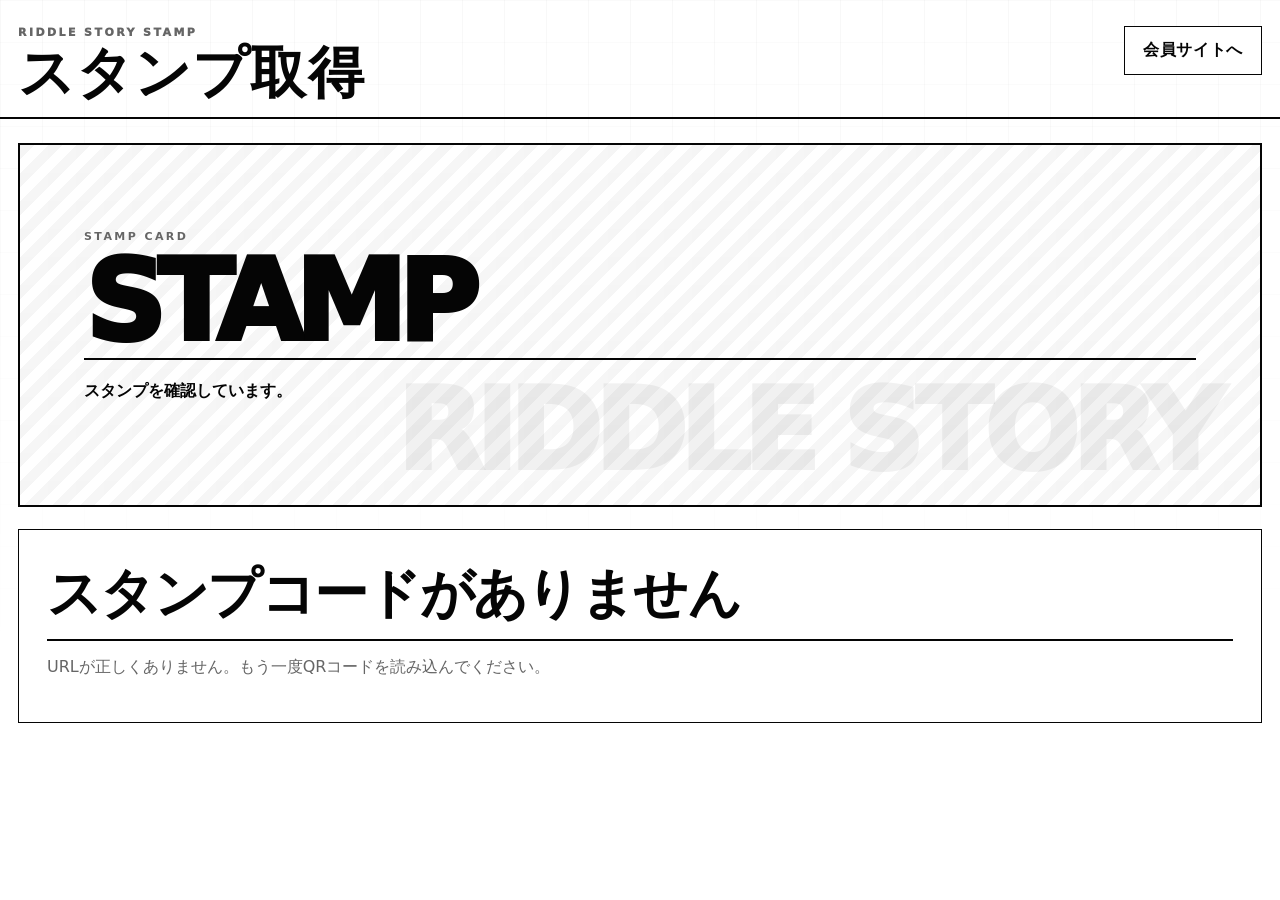
<file: stamp.html>
<!DOCTYPE html>
<html lang="ja">
<head>
  <meta charset="UTF-8" />
  <meta name="viewport" content="width=device-width, initial-scale=1.0" />

  <title>RIDDLE STORY スタンプ取得</title>

  <link rel="stylesheet" href="style.css?v=stamp1" />
</head>
<body>
  <header class="site-header">
    <div>
      <p class="eyebrow">RIDDLE STORY STAMP</p>
      <h1>スタンプ取得</h1>
    </div>

    <div class="header-actions">
      <a href="index.html"><button class="ghost" type="button">会員サイトへ</button></a>
    </div>
  </header>

  <main>
    <section class="hero">
      <p class="eyebrow">STAMP CARD</p>
      <h2>STAMP</h2>
      <p id="stampLead">スタンプを確認しています。</p>
    </section>

    <section class="card">
      <h2 id="stampTitle">処理中...</h2>
      <p id="stampMessage" class="muted">少しお待ちください。</p>
      <div id="stampAction"></div>
    </section>

    <div id="message" class="message hidden"></div>
  </main>

  <script src="stamp.js"></script>
</body>
</html>
</file>
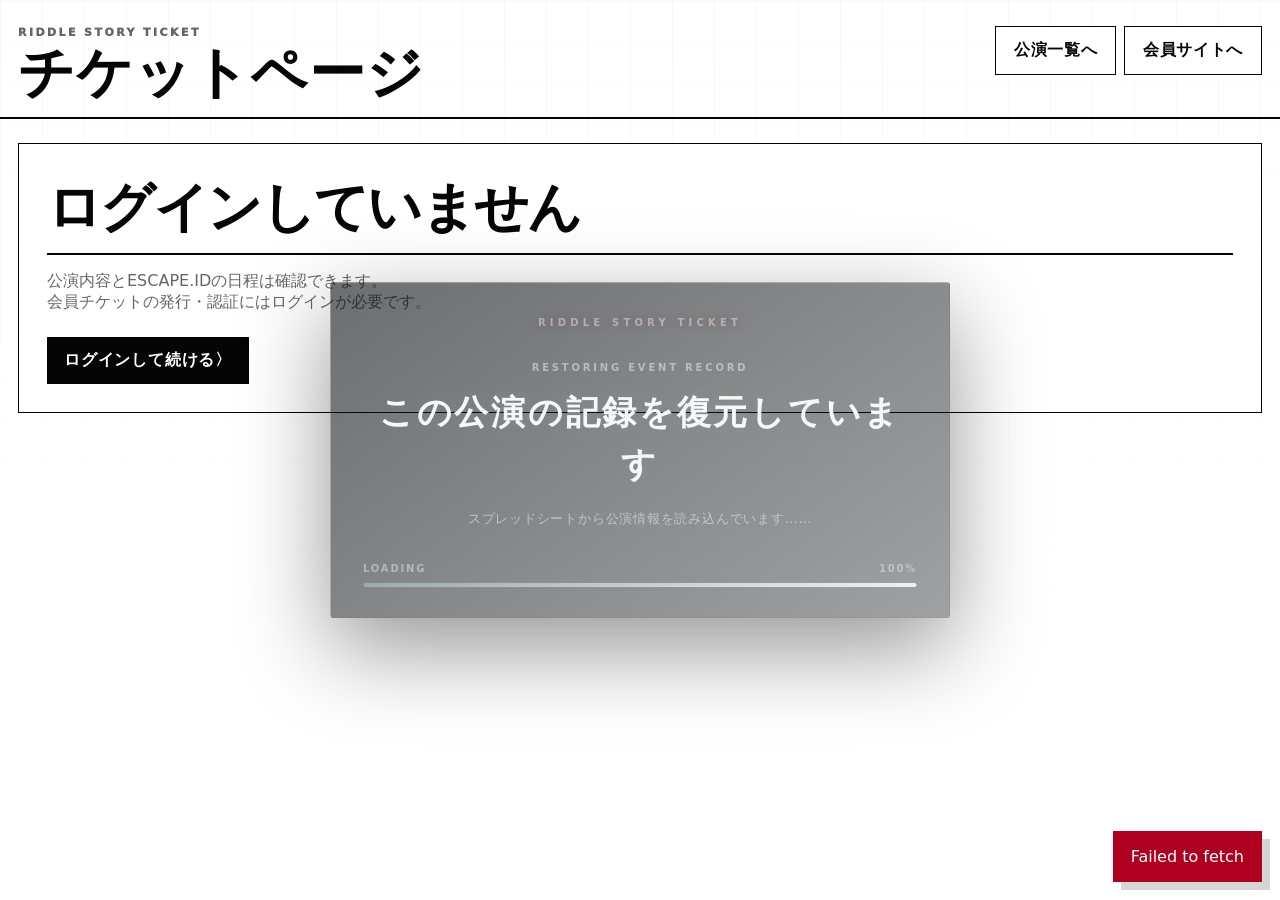
<file: ticket-event.html>
<!DOCTYPE html>
<html lang="ja">
<head>
  <meta charset="UTF-8" />
  <meta name="viewport" content="width=device-width, initial-scale=1.0" />

  <title>RIDDLE STORY チケットページ</title>

  <link rel="icon" type="image/png" href="favicon.png" />
  <link rel="apple-touch-icon" href="favicon.png" />

  <link rel="stylesheet" href="style.css?v=20260807-calendar1" />
  <link rel="stylesheet" href="loading-creepy.css?v=fog-20260805-1842" />
  <link rel="stylesheet" href="escape-id.css?v=20260807-calendar1" />
</head>
<body>
  <div
    id="memberLoadingOverlay"
    class="member-loading-overlay"
    role="status"
    aria-live="polite"
    aria-hidden="false"
  >
    <div class="member-loading-fog member-loading-fog-1" aria-hidden="true"></div>
    <div class="member-loading-fog member-loading-fog-2" aria-hidden="true"></div>
    <div class="member-loading-fog member-loading-fog-3" aria-hidden="true"></div>

    <div class="member-loading-content">
      <p class="member-loading-brand">RIDDLE STORY TICKET</p>
      <p class="member-loading-label">RESTORING EVENT RECORD</p>

      <h1>この公演の記録を復元しています</h1>

      <p id="memberLoadingText" class="member-loading-text">
        公演情報を読み込んでいます……
      </p>

      <div class="member-loading-progress">
        <div class="member-loading-progress-meta">
          <span>LOADING</span>
          <span id="memberLoadingPercent">0%</span>
        </div>

        <div
          id="memberLoadingProgressTrack"
          class="member-loading-progress-track"
          role="progressbar"
          aria-label="読み込み状況"
          aria-valuemin="0"
          aria-valuemax="100"
          aria-valuenow="0"
        >
          <span id="memberLoadingProgressBar" class="member-loading-progress-bar"></span>
        </div>
      </div>
    </div>
  </div>

  <header class="site-header">
    <div>
      <p class="eyebrow">RIDDLE STORY TICKET</p>
      <h1>チケットページ</h1>
    </div>

    <div class="header-actions">
      <a href="ticket.html"><button class="ghost" type="button">公演一覧へ</button></a>
      <a href="index.html"><button class="ghost" type="button">会員サイトへ</button></a>
      <button id="logoutBtn" class="ghost hidden" type="button">ログアウト</button>
    </div>
  </header>

  <main>
    <section id="authNotice" class="card hidden">
      <h2>ログインしていません</h2>
      <p class="muted">公演内容とESCAPE.IDの日程は確認できます。会員チケットの発行・認証時にログインが必要です。</p>
      <a href="index.html" class="game-link">会員サイトでログインする</a>
    </section>

    <section id="notFound" class="card hidden">
      <h2>公演が見つかりません</h2>
      <p class="muted">URLのeventIdを確認してください。</p>
      <a href="ticket.html" class="game-link">公演一覧へ戻る</a>
    </section>

    <section id="eventSection" class="event-page hidden">
      <div class="event-top-layout">
        <section class="event-visual-box">
          <img id="mainVisual" class="main-visual hidden" alt="公演メインビジュアル" />
        </section>

        <section class="event-summary-box">
          <p id="eventTypeText" class="event-type-label">TICKET</p>
          <h2 id="eventTitle">---</h2>
          <p id="eventDescription" class="muted"></p>
        </section>
      </div>

      <section class="event-info-box">
        <h2>ストーリー</h2>
        <div id="eventStory" class="text-block muted"></div>
      </section>

      <section class="event-info-box">
        <h2>注意事項</h2>
        <div id="eventNotes" class="text-block muted"></div>
      </section>

      <section class="ticket-box">
        <h2 id="ticketBoxTitle">チケット</h2>

        <div id="freeArea" class="hidden">
          <p class="muted">発行枚数を選択し、確認画面へ進んでください。</p>

          <label>
            チケット枚数
            <select id="ticketCount"></select>
          </label>

          <button id="showConfirmBtn" type="button">確認画面へ</button>
        </div>

        <div id="paidArea" class="hidden">
          <p class="muted">ショップで購入後、表示されたコードを入力してください。</p>

          <a id="shopLink" class="game-link" href="#" target="_blank" rel="noopener noreferrer">
            ショップで購入する
          </a>

          <label>
            購入後コード
            <input id="paidCode" type="text" placeholder="購入後に表示されたコード" />
          </label>

          <button id="showPaidConfirmBtn" type="button">確認画面へ</button>
        </div>

        <div id="escapeArea" class="hidden" aria-live="polite">
          <div class="escape-id-loading">
            <span class="escape-id-spinner" aria-hidden="true"></span>
            ESCAPE.IDから日程を読み込んでいます……
          </div>
        </div>
      </section>

      <section id="confirmArea" class="ticket-box hidden">
        <h2>確認画面</h2>
        <div id="confirmText" class="text-block"></div>

        <div class="button-row">
          <button id="confirmIssueBtn" type="button">この内容で確定する</button>
          <button id="backBtn" class="ghost" type="button">戻る</button>
        </div>
      </section>

      <section id="resultArea" class="ticket-box hidden">
        <h2>発行結果</h2>
        <div id="resultList"></div>
      </section>
    </section>

    <div id="message" class="message hidden"></div>
  </main>

  <script src="loading.js?v=fog-20260805-1842"></script>
  <script src="ticket-event.js?v=20260807-calendar1"></script>
</body>
</html>
</file>
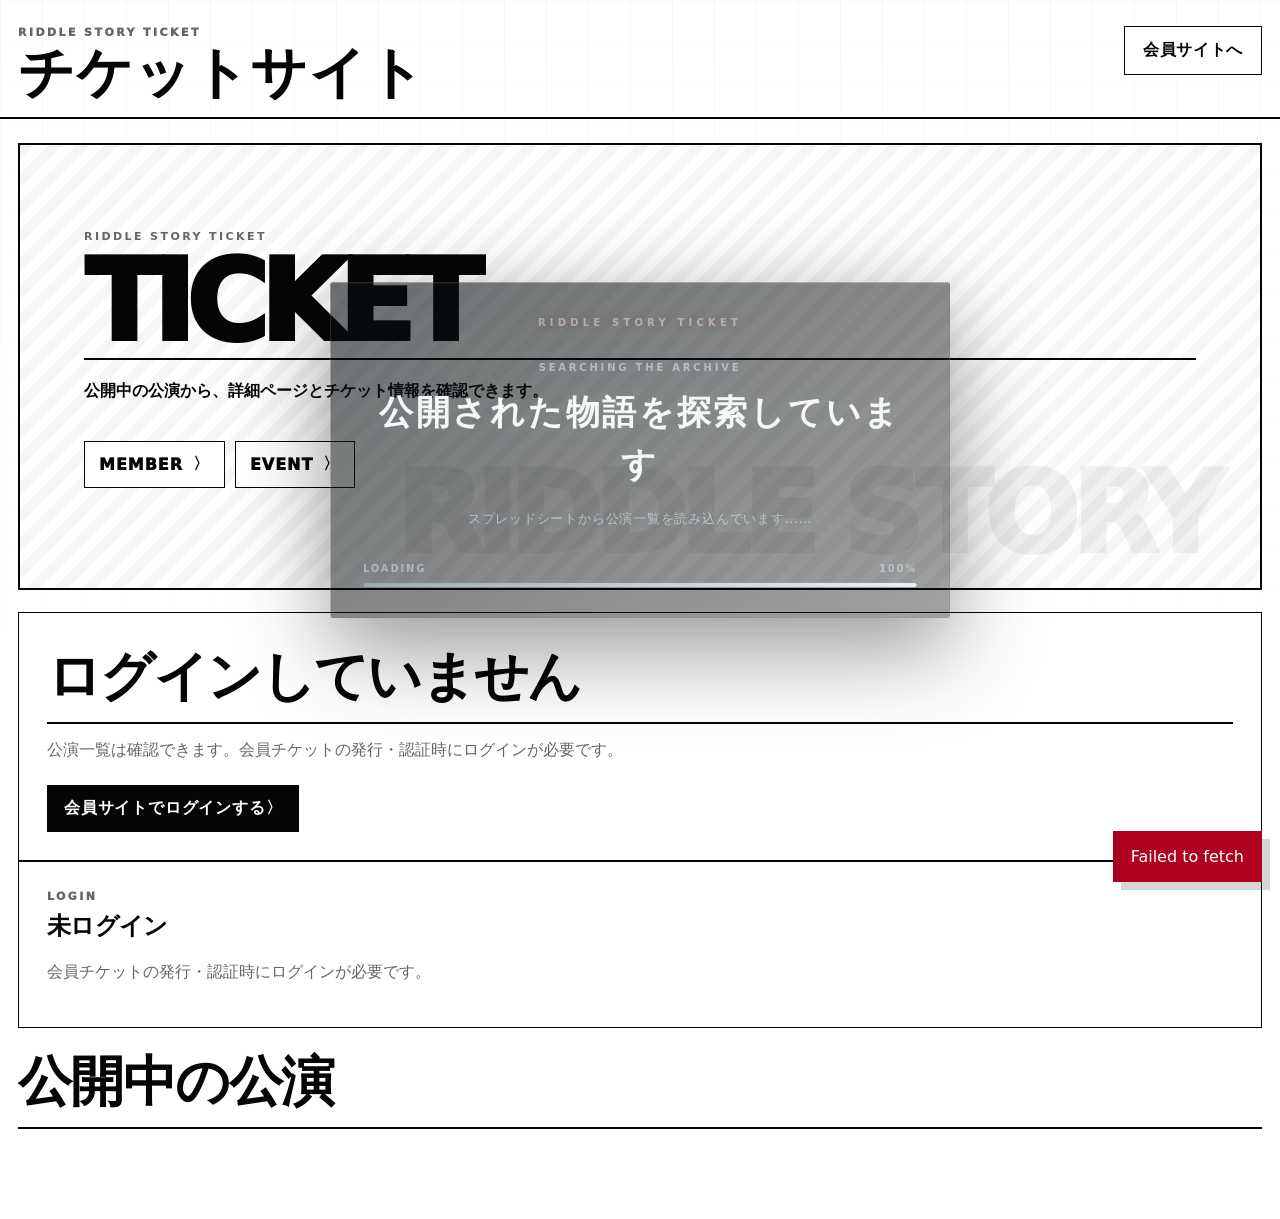
<file: ticket.html>
<!DOCTYPE html>
<html lang="ja">
<head>
  <meta charset="UTF-8" />
  <meta name="viewport" content="width=device-width, initial-scale=1.0" />

  <title>RIDDLE STORY チケットサイト</title>

  <link rel="icon" type="image/png" href="favicon.png" />
  <link rel="apple-touch-icon" href="favicon.png" />

  <link rel="stylesheet" href="style.css?v=20260807-calendar1" />
  <link rel="stylesheet" href="loading-creepy.css?v=fog-20260805-1842" />
  <link rel="stylesheet" href="escape-id.css?v=20260807-calendar1" />
</head>
<body>
  <div
    id="memberLoadingOverlay"
    class="member-loading-overlay"
    role="status"
    aria-live="polite"
    aria-hidden="false"
  >
    <div class="member-loading-fog member-loading-fog-1" aria-hidden="true"></div>
    <div class="member-loading-fog member-loading-fog-2" aria-hidden="true"></div>
    <div class="member-loading-fog member-loading-fog-3" aria-hidden="true"></div>

    <div class="member-loading-content">
      <p class="member-loading-brand">RIDDLE STORY TICKET</p>
      <p class="member-loading-label">SEARCHING THE ARCHIVE</p>

      <h1>公開された物語を探索しています</h1>

      <p id="memberLoadingText" class="member-loading-text">
        公演一覧を読み込んでいます……
      </p>

      <div class="member-loading-progress">
        <div class="member-loading-progress-meta">
          <span>LOADING</span>
          <span id="memberLoadingPercent">0%</span>
        </div>

        <div
          id="memberLoadingProgressTrack"
          class="member-loading-progress-track"
          role="progressbar"
          aria-label="読み込み状況"
          aria-valuemin="0"
          aria-valuemax="100"
          aria-valuenow="0"
        >
          <span id="memberLoadingProgressBar" class="member-loading-progress-bar"></span>
        </div>
      </div>
    </div>
  </div>

  <header class="site-header">
    <div>
      <p class="eyebrow">RIDDLE STORY TICKET</p>
      <h1>チケットサイト</h1>
    </div>

    <div class="header-actions">
      <a href="index.html"><button class="ghost" type="button">会員サイトへ</button></a>
      <button id="logoutBtn" class="ghost hidden" type="button">ログアウト</button>
    </div>
  </header>

  <main>
    <section class="hero">
      <p class="eyebrow">RIDDLE STORY TICKET</p>
      <h2>TICKET</h2>
      <p>公開中の公演から、詳細ページとチケット情報を確認できます。</p>
      <nav class="site-nav">
        <a href="index.html">MEMBER</a>
        <a href="#ticketSection">EVENT</a>
      </nav>
    </section>

    <section id="authNotice" class="card hidden">
      <h2>ログインしていません</h2>
      <p class="muted">公演一覧は確認できます。会員チケットの発行・認証時にログインが必要です。</p>
      <a href="index.html" class="game-link">会員サイトでログインする</a>
    </section>

    <section id="ticketSection" class="hidden">
      <div class="member-head card">
        <div>
          <p class="eyebrow">LOGIN</p>
          <h2 id="userName">---</h2>
          <p id="userEmail" class="muted">---</p>
        </div>
      </div>

      <h2>公開中の公演</h2>
      <div id="eventsList" class="grid"></div>
    </section>

    <div id="message" class="message hidden"></div>
  </main>

  <script src="loading.js?v=fog-20260805-1842"></script>
  <script src="ticket.js?v=20260807-calendar1"></script>
</body>
</html>
</file>
<file: style.css>
:root {
  --bg: #ffffff;
  --surface: #ffffff;
  --surface-2: #f7f7f7;
  --surface-3: #eeeeee;
  --text: #050505;
  --muted: #666666;
  --line: #d8d8d8;
  --main: #050505;
  --danger: #b00020;
  --ok: #087a3d;
  --radius: 0px;
  --shadow: none;
}

* {
  box-sizing: border-box;
}

html {
  scroll-behavior: smooth;
}

body {
  margin: 0;
  font-family:
    "Hiragino Kaku Gothic ProN",
    "Hiragino Sans",
    "Noto Sans JP",
    system-ui,
    sans-serif;
  background: var(--bg);
  color: var(--text);
}

body::before {
  content: "";
  position: fixed;
  inset: 0;
  pointer-events: none;
  background:
    linear-gradient(90deg, rgba(0,0,0,.035) 1px, transparent 1px),
    linear-gradient(180deg, rgba(0,0,0,.025) 1px, transparent 1px);
  background-size: 42px 42px;
  mask-image: linear-gradient(180deg, rgba(0,0,0,.8), transparent 75%);
  z-index: -1;
}

button,
input,
select,
textarea {
  font: inherit;
}

button {
  border: 1px solid var(--main);
  border-radius: 0;
  padding: 13px 18px;
  background: var(--main);
  color: #fff;
  cursor: pointer;
  font-weight: 900;
  letter-spacing: .04em;
  transition: transform .15s ease, background .15s ease, color .15s ease;
}

button:hover {
  transform: translateY(-1px);
}

button.ghost {
  background: #fff;
  color: var(--text);
  border: 1px solid var(--main);
}

button.ghost:hover {
  background: var(--main);
  color: #fff;
}

a {
  color: var(--text);
}

.site-header {
  max-width: 1180px;
  margin: 0 auto;
  padding: 26px 18px 18px;
  display: grid;
  grid-template-columns: 1fr auto;
  align-items: start;
  gap: 16px;
  border-bottom: 2px solid var(--main);
}

.site-header h1 {
  margin: 0;
  font-size: clamp(28px, 4.8vw, 56px);
  letter-spacing: .02em;
  line-height: .95;
  font-weight: 950;
}

.eyebrow {
  margin: 0 0 7px;
  font-size: 11px;
  letter-spacing: .22em;
  color: var(--muted);
  font-weight: 950;
}

.header-actions {
  display: flex;
  gap: 8px;
  flex-wrap: wrap;
  justify-content: flex-end;
}

.header-actions a {
  text-decoration: none;
}

main {
  max-width: 1180px;
  margin: 0 auto;
  padding: 24px 18px 74px;
}

.hero {
  position: relative;
  min-height: 360px;
  display: grid;
  align-content: center;
  padding: clamp(28px, 7vw, 82px) clamp(18px, 5vw, 64px);
  border: 2px solid var(--main);
  background:
    linear-gradient(135deg, rgba(0,0,0,.04) 0 25%, transparent 25% 50%, rgba(0,0,0,.035) 50% 75%, transparent 75%),
    #fff;
  background-size: 28px 28px;
  margin-bottom: 22px;
}

.hero::after {
  content: "RIDDLE STORY";
  position: absolute;
  right: clamp(14px, 4vw, 44px);
  bottom: clamp(10px, 3vw, 28px);
  font-size: clamp(34px, 9vw, 112px);
  font-weight: 950;
  line-height: .8;
  letter-spacing: -.07em;
  color: rgba(0,0,0,.055);
  pointer-events: none;
}

.hero h2 {
  margin: 0;
  font-size: clamp(42px, 10vw, 112px);
  line-height: .85;
  letter-spacing: -.075em;
  font-weight: 950;
}

.hero p {
  max-width: 760px;
  line-height: 1.9;
  font-weight: 650;
}

.site-nav,
.tabs,
.qr-actions {
  display: flex;
  flex-wrap: wrap;
  gap: 10px;
  margin: 18px 0;
}

.site-nav a,
.tab {
  display: inline-flex;
  align-items: center;
  gap: 10px;
  text-decoration: none;
  border: 1px solid var(--main);
  background: #fff;
  color: var(--main);
  padding: 12px 14px;
  font-weight: 950;
  letter-spacing: .06em;
}

.site-nav a::after,
.tab::after {
  content: "〉";
  font-weight: 950;
}

.site-nav a:hover,
.tab.active {
  background: var(--main);
  color: #fff;
}

.grid {
  display: grid;
  gap: 18px;
}

.grid.two {
  grid-template-columns: repeat(2, minmax(0, 1fr));
}

.grid.three {
  grid-template-columns: repeat(3, minmax(0, 1fr));
}

.card {
  background: var(--surface);
  border: 1px solid var(--main);
  border-radius: 0;
  padding: clamp(18px, 3vw, 28px);
  box-shadow: none;
}

.card h2,
.card h3,
section > h2 {
  margin-top: 0;
  font-weight: 950;
  letter-spacing: -.03em;
}

section > h2 {
  font-size: clamp(28px, 5vw, 54px);
  border-bottom: 2px solid var(--main);
  padding-bottom: 8px;
  margin-bottom: 16px;
}

label {
  display: grid;
  gap: 7px;
  margin: 14px 0;
  font-weight: 900;
}

input,
select,
textarea {
  width: 100%;
  border: 1px solid var(--main);
  background: #fff;
  border-radius: 0;
  padding: 13px 14px;
}

input:focus,
select:focus,
textarea:focus {
  outline: 3px solid rgba(0,0,0,.12);
}

textarea {
  min-height: 90px;
  resize: vertical;
}

.check {
  display: flex;
  align-items: center;
  gap: 10px;
  font-weight: 800;
}

.check input {
  width: auto;
}

.terms-box {
  border: 1px solid var(--main);
  padding: 12px 14px;
  margin: 14px 0;
  background: var(--surface-2);
}

.terms-box summary {
  cursor: pointer;
  font-weight: 950;
}

.terms-box p {
  line-height: 1.75;
}

.member-head {
  display: flex;
  justify-content: space-between;
  align-items: center;
  gap: 18px;
  margin-bottom: 18px;
}

.point-box {
  min-width: 170px;
  padding: 18px;
  background: #111;
  color: #fff;
  text-align: center;
  border: 1px solid #111;
}

.point-box span {
  display: block;
  font-size: 12px;
  opacity: .75;
  letter-spacing: .08em;
}

.point-box strong {
  display: block;
  font-size: 46px;
  line-height: .95;
}


.event-thumb {
  display: block;
  width: 100%;
  aspect-ratio: 3 / 4;
  height: auto;
  max-height: 520px;
  object-fit: cover;
  object-position: center;
  border: 1px solid var(--main);
  background: #f0f0f0;
}

#eventsList {
  grid-template-columns: repeat(auto-fit, minmax(240px, 1fr));
}

.event-card {
  display: grid;
  gap: 12px;
  position: relative;
}

.event-card h3 {
  font-size: 24px;
}

.badge {
  display: inline-flex;
  width: fit-content;
  padding: 6px 10px;
  font-size: 11px;
  font-weight: 950;
  letter-spacing: .08em;
  background: #fff;
  border: 1px solid var(--main);
}

.badge.free {
  background: #fff;
  color: var(--text);
}

.badge.paid {
  background: #111;
  color: #fff;
  border-color: #111;
}

.muted {
  color: var(--muted);
}

.mini-list {
  display: grid;
  gap: 10px;
}

.mini-item {
  border: 1px solid var(--main);
  padding: 13px;
  background: #fff;
}

.code {
  font-family: ui-monospace, SFMono-Regular, Menlo, Consolas, monospace;
  background: #111;
  color: #fff;
  padding: 8px 10px;
  word-break: break-all;
  display: inline-block;
}

.game-link {
  display: inline-flex;
  margin-top: 8px;
  text-decoration: none;
  padding: 12px 16px;
  border: 1px solid var(--main);
  background: var(--main);
  color: #fff;
  font-weight: 950;
  letter-spacing: .05em;
}

.game-link::after {
  content: " 〉";
}

.game-link:hover {
  background: #fff;
  color: var(--main);
}

.ticket-hero {
  display: grid;
  grid-template-columns: minmax(220px, 420px) 1fr;
  align-items: stretch;
  gap: 0;
  padding: 0;
  overflow: hidden;
  border-width: 2px;
  margin-bottom: 18px;
}

.main-visual {
  width: 100%;
  height: 100%;
  min-height: 420px;
  object-fit: cover;
  border-right: 2px solid var(--main);
  background: #f0f0f0;
}

.ticket-title-area {
  padding: clamp(22px, 5vw, 56px);
  display: grid;
  align-content: center;
}

.ticket-title-area h2 {
  margin: 0;
  font-size: clamp(42px, 8vw, 88px);
  line-height: .9;
  letter-spacing: -.07em;
}

.text-block {
  line-height: 1.95;
}

#confirmBox,
#resultBox {
  border-width: 2px;
}

.qr-reader {
  overflow: hidden;
  border: 1px solid var(--main);
  background: #fff;
  padding: 10px;
  margin: 14px 0;
}

.message {
  position: fixed;
  right: 18px;
  bottom: 18px;
  max-width: min(440px, calc(100vw - 36px));
  padding: 16px 18px;
  background: #111;
  color: #fff;
  box-shadow: 8px 8px 0 rgba(0,0,0,.16);
  z-index: 10;
}

.message.error {
  background: var(--danger);
}

.message.ok {
  background: var(--ok);
}

.hidden {
  display: none !important;
}

@media (max-width: 820px) {
  .grid.two,
  .grid.three,
  .ticket-hero {
    grid-template-columns: 1fr;
  }

  .main-visual {
    width: 100%;
    height: auto;
    min-height: auto;
    aspect-ratio: 3 / 4;
    object-fit: cover;
    border-right: none;
    border-bottom: 2px solid var(--main);
  }

  .event-thumb {
    max-height: none;
    aspect-ratio: 3 / 4;
  }

  .site-header,
  .member-head {
    align-items: stretch;
    grid-template-columns: 1fr;
    flex-direction: column;
  }

  .header-actions,
  .header-actions a,
  .header-actions button {
    width: 100%;
  }

  .header-actions a {
    display: grid;
  }

  .point-box {
    width: 100%;
  }

  .hero {
    min-height: 290px;
  }
}


.copy-url-btn {
  margin-top: 8px;
  margin-left: 6px;
}

@media (max-width: 820px) {
  .copy-url-btn {
    margin-left: 0;
    width: 100%;
  }

  .game-link {
    width: 100%;
    justify-content: center;
  }
}

/* =========================
   mobile layout fix
   - スマホで左に細く寄る問題を修正
   - 公演画像が大きくなりすぎる問題を修正
========================= */

html,
body {
  width: 100%;
  max-width: 100%;
  overflow-x: hidden;
}

img,
video,
canvas,
svg {
  max-width: 100%;
}

.site-header,
main {
  width: 100%;
}

.event-card {
  min-width: 0;
  overflow: hidden;
}

.event-thumb {
  display: block;
  width: 100%;
  height: auto;
  max-height: 420px;
  aspect-ratio: 3 / 4;
  object-fit: contain;
  object-position: center;
  background: #111;
  border: 1px solid var(--main);
}

.main-visual {
  width: 100%;
  object-fit: contain;
  object-position: center;
  background: #111;
}

.code {
  max-width: 100%;
  white-space: normal;
  overflow-wrap: anywhere;
}

@media (max-width: 820px) {
  .site-header,
  main {
    max-width: none !important;
    width: 100% !important;
    margin: 0 !important;
    padding-left: 12px !important;
    padding-right: 12px !important;
  }

  .site-header {
    display: block !important;
  }

  .site-header h1 {
    font-size: 28px !important;
    line-height: 1.05 !important;
  }

  .header-actions {
    display: grid !important;
    grid-template-columns: 1fr !important;
    width: 100% !important;
    margin-top: 12px;
  }

  .header-actions a,
  .header-actions button {
    width: 100% !important;
  }

  .hero {
    width: 100% !important;
    min-height: 0 !important;
    padding: 22px 14px !important;
    margin-top: 14px;
  }

  .hero h2 {
    font-size: clamp(38px, 15vw, 62px) !important;
    line-height: .9 !important;
    word-break: keep-all;
  }

  .hero p {
    font-size: 14px;
    line-height: 1.75;
  }

  .site-nav {
    display: grid !important;
    grid-template-columns: repeat(2, minmax(0, 1fr));
    gap: 8px;
  }

  .site-nav a,
  .tab {
    width: 100%;
    justify-content: space-between;
    padding: 11px 10px;
    font-size: 13px;
  }

  #eventsList {
    grid-template-columns: 1fr !important;
    width: 100%;
  }

  .event-thumb {
    max-height: 360px !important;
    aspect-ratio: 3 / 4 !important;
    object-fit: contain !important;
  }

  .main-visual {
    max-height: 430px !important;
    aspect-ratio: 3 / 4 !important;
    object-fit: contain !important;
  }

  .card {
    width: 100%;
    min-width: 0;
    padding: 16px !important;
  }

  .grid,
  .grid.two,
  .grid.three {
    width: 100%;
    grid-template-columns: 1fr !important;
  }

  .copy-url-btn {
    margin-left: 0;
    width: 100%;
  }

  .game-link {
    width: 100%;
    justify-content: center;
  }
}

/* =========================
   強制スマホ対応修正
   iPhone Safariで横幅判定が効かない時用
========================= */

html,
body {
  width: 100% !important;
  max-width: 100% !important;
  margin: 0 !important;
  overflow-x: hidden !important;
}

body {
  -webkit-text-size-adjust: 100%;
}

.site-header,
main {
  width: 100% !important;
  max-width: none !important;
  margin-left: 0 !important;
  margin-right: 0 !important;
}

img,
video,
canvas,
svg {
  max-width: 100% !important;
}

#eventsList {
  width: 100% !important;
  display: grid !important;
  grid-template-columns: 1fr !important;
  gap: 16px !important;
}

.event-card {
  width: 100% !important;
  max-width: 100% !important;
  min-width: 0 !important;
  overflow: hidden !important;
  display: grid !important;
  grid-template-columns: 220px 1fr;
  gap: 18px;
  align-items: start;
}

.event-thumb {
  display: block !important;
  width: 100% !important;
  max-width: 220px !important;
  height: auto !important;
  max-height: 300px !important;
  aspect-ratio: 3 / 4 !important;
  object-fit: contain !important;
  object-position: center !important;
  background: #111 !important;
  border: 1px solid #050505 !important;
}

.event-info {
  min-width: 0;
}

.code {
  max-width: 100% !important;
  white-space: normal !important;
  overflow-wrap: anywhere !important;
  word-break: break-word !important;
}

@media (max-width: 1200px) {
  .site-header,
  main {
    padding-left: 12px !important;
    padding-right: 12px !important;
  }

  .site-header {
    display: block !important;
  }

  .site-header h1 {
    font-size: 28px !important;
    line-height: 1.05 !important;
  }

  .header-actions {
    display: grid !important;
    grid-template-columns: 1fr !important;
    width: 100% !important;
    gap: 8px !important;
    margin-top: 12px !important;
  }

  .header-actions a,
  .header-actions button {
    width: 100% !important;
  }

  .hero {
    width: 100% !important;
    min-height: 0 !important;
    padding: 20px 14px !important;
    margin-top: 14px !important;
  }

  .hero h2 {
    font-size: clamp(38px, 14vw, 64px) !important;
    line-height: .9 !important;
  }

  .hero p {
    font-size: 14px !important;
    line-height: 1.75 !important;
  }

  .site-nav {
    display: grid !important;
    grid-template-columns: repeat(2, minmax(0, 1fr)) !important;
    gap: 8px !important;
  }

  .site-nav a,
  .tab {
    width: 100% !important;
    justify-content: space-between !important;
    padding: 11px 10px !important;
    font-size: 13px !important;
  }

  .grid,
  .grid.two,
  .grid.three {
    width: 100% !important;
    grid-template-columns: 1fr !important;
  }

  .card {
    width: 100% !important;
    min-width: 0 !important;
    padding: 16px !important;
  }

  .event-card {
    grid-template-columns: 120px 1fr !important;
    gap: 12px !important;
  }

  .event-thumb {
    max-width: 120px !important;
    max-height: 170px !important;
  }

  .event-card h3 {
    font-size: 18px !important;
    line-height: 1.25 !important;
    margin: 8px 0 !important;
  }

  .event-card p {
    font-size: 13px !important;
    line-height: 1.6 !important;
  }

  .game-link {
    width: 100% !important;
    justify-content: center !important;
    text-align: center !important;
    font-size: 13px !important;
  }

  .main-visual {
    max-height: 430px !important;
    aspect-ratio: 3 / 4 !important;
    object-fit: contain !important;
    object-position: center !important;
    background: #111 !important;
  }
}

@media (max-width: 430px) {
  .event-card {
    grid-template-columns: 100px 1fr !important;
    gap: 10px !important;
  }

  .event-thumb {
    max-width: 100px !important;
    max-height: 150px !important;
  }

  .event-card h3 {
    font-size: 16px !important;
  }

  .badge {
    font-size: 10px !important;
    padding: 5px 7px !important;
  }
}

/* =========================
   公演一覧の画像を非表示
========================= */

#eventsList .event-thumb {
  display: none !important;
}

#eventsList .event-card {
  display: block !important;
  grid-template-columns: 1fr !important;
}

#eventsList .event-info {
  width: 100% !important;
}

/* =========================
   ゲームURLをゲームごとに整理表示
========================= */

.ticket-url-list {
  margin: 12px 0 0;
  padding-left: 0;
  list-style: none;
  display: grid;
  gap: 12px;
}

.ticket-url-row {
  display: grid;
  grid-template-columns: auto 1fr;
  gap: 10px;
  align-items: start;
  border-top: 1px solid var(--main);
  padding-top: 12px;
}

.ticket-number {
  font-weight: 950;
  font-size: 18px;
}

.ticket-url-body {
  min-width: 0;
}

.ticket-url-body .game-link {
  margin-right: 8px;
}

@media (max-width: 600px) {
  .ticket-url-body .game-link,
  .ticket-url-body .copy-url-btn {
    width: 100%;
    margin: 6px 0 0;
    justify-content: center;
  }
}

/* =========================
   公演一覧：画像表示を復活
========================= */

#eventsList {
  display: grid !important;
  grid-template-columns: repeat(auto-fit, minmax(260px, 1fr)) !important;
  gap: 18px !important;
}

#eventsList .event-card {
  display: grid !important;
  grid-template-columns: 130px 1fr !important;
  gap: 14px !important;
  align-items: stretch !important;
  padding: 14px !important;
}

#eventsList .event-thumb-wrap {
  width: 100% !important;
  min-width: 0 !important;
}

#eventsList .event-thumb {
  display: block !important;
  width: 100% !important;
  height: 180px !important;
  max-width: none !important;
  max-height: none !important;
  aspect-ratio: 3 / 4 !important;
  object-fit: cover !important;
  object-position: center !important;
  background: #111 !important;
  border: 1px solid var(--main) !important;
}

#eventsList .event-thumb.no-thumb {
  display: grid !important;
  place-items: center !important;
  font-size: 12px !important;
  font-weight: 900 !important;
  color: #fff !important;
}

#eventsList .event-info {
  width: 100% !important;
  min-width: 0 !important;
  display: flex !important;
  flex-direction: column !important;
  align-items: flex-start !important;
}

#eventsList .event-info h3 {
  margin: 10px 0 8px !important;
  font-size: 20px !important;
  line-height: 1.25 !important;
}

#eventsList .event-info p {
  margin-bottom: 12px !important;
  line-height: 1.65 !important;
}

#eventsList .event-info .game-link {
  margin-top: auto !important;
}

@media (max-width: 600px) {
  #eventsList {
    grid-template-columns: 1fr !important;
  }

  #eventsList .event-card {
    grid-template-columns: 105px 1fr !important;
    gap: 12px !important;
    padding: 12px !important;
  }

  #eventsList .event-thumb {
    height: 150px !important;
  }

  #eventsList .event-info h3 {
    font-size: 17px !important;
  }

  #eventsList .event-info p {
    font-size: 13px !important;
  }

  #eventsList .event-info .game-link {
    width: 100% !important;
    justify-content: center !important;
  }
}

/* =========================
   数字ボタン式ページ切り替え
   画像のような四角ボタン
========================= */

.page-head {
  display: flex;
  align-items: flex-start;
  justify-content: space-between;
  gap: 12px;
  margin-bottom: 14px;
}

.ticket-page-list,
.stamp-page-list {
  display: grid;
  gap: 12px;
}

.ticket-page-item,
.stamp-page-item {
  border-top: 1px solid var(--main);
  padding-top: 12px;
}

.page-buttons {
  display: flex;
  flex-wrap: wrap;
  justify-content: center;
  gap: 18px;
  margin-top: 24px;
  padding-top: 20px;
  border-top: 2px solid var(--main);
}

.page-btn {
  width: 82px;
  height: 82px;
  display: grid;
  place-items: center;
  border: 3px solid #050505;
  background: #fff;
  color: #050505;
  font-size: 34px;
  font-weight: 950;
  line-height: 1;
  cursor: pointer;
  box-shadow: 9px 9px 0 #050505;
  transition: transform .12s ease, box-shadow .12s ease, background .12s ease, color .12s ease;
}

.page-btn:hover {
  transform: translate(4px, 4px);
  box-shadow: 5px 5px 0 #050505;
}

.page-btn.active {
  background: #050505;
  color: #fff;
  transform: translate(9px, 9px);
  box-shadow: none;
}

@media (max-width: 600px) {
  .page-head {
    display: block;
  }

  .ticket-page-item .button-row {
    display: grid;
    gap: 8px;
  }

  .ticket-page-item .game-link,
  .ticket-page-item .copy-url-btn {
    width: 100%;
    justify-content: center;
  }

  .page-buttons {
    gap: 12px;
  }

  .page-btn {
    width: 62px;
    height: 62px;
    font-size: 26px;
    box-shadow: 7px 7px 0 #050505;
  }

  .page-btn.active {
    transform: translate(7px, 7px);
  }
}

/* =========================
   公演ごとのチケットページ
   最終レイアウト修正版
   - タイトルを自然に改行
   - ストーリー/注意事項の二重ボックス削除
========================= */

#eventSection.event-page {
  width: 100% !important;
  max-width: 1180px !important;
  margin: 0 auto !important;
  padding: 0 !important;
  background: transparent !important;
  border: none !important;
  box-shadow: none !important;
}

/* 上段：画像ボックス + タイトルボックス */
.event-top-layout {
  display: grid !important;
  grid-template-columns: 320px minmax(0, 1fr) !important;
  gap: 16px !important;
  align-items: stretch !important;
  margin-bottom: 16px !important;
}

.event-visual-box,
.event-summary-box,
.event-info-box,
.ticket-box {
  border: 2px solid #050505 !important;
  background: #fff !important;
  box-sizing: border-box !important;
}

/* 画像だけの黒ボックス */
.event-visual-box {
  background: #050505 !important;
  padding: 20px !important;
  display: grid !important;
  place-items: center !important;
  min-height: 360px !important;
}

#mainVisual.main-visual {
  display: block !important;
  width: 100% !important;
  max-width: 270px !important;
  height: auto !important;
  max-height: 340px !important;
  object-fit: contain !important;
  object-position: center !important;
  background: transparent !important;
  border: none !important;
  box-shadow: none !important;
  margin: 0 auto !important;
  padding: 0 !important;
  position: static !important;
}

/* 右のタイトルボックス */
.event-summary-box {
  padding: 32px 36px !important;
  min-width: 0 !important;
  overflow: hidden !important;
}

#eventTypeText.event-type-label {
  display: inline-flex !important;
  width: fit-content !important;
  border: 2px solid #050505 !important;
  background: #fff !important;
  color: #050505 !important;
  padding: 8px 12px !important;
  font-size: 12px !important;
  font-weight: 950 !important;
  letter-spacing: .08em !important;
  box-shadow: 4px 4px 0 #050505 !important;
  margin: 0 0 18px !important;
}

/* タイトル：横に伸びすぎないようにする */
#eventTitle {
  display: block !important;
  width: 100% !important;
  max-width: 720px !important;
  margin: 0 0 18px !important;
  font-size: clamp(34px, 4vw, 58px) !important;
  line-height: 1.08 !important;
  letter-spacing: -0.05em !important;
  writing-mode: horizontal-tb !important;
  word-break: normal !important;
  overflow-wrap: anywhere !important;
  line-break: strict !important;
}

/* 説明文 */
#eventDescription {
  margin: 0 !important;
  font-size: 14px !important;
  line-height: 1.9 !important;
  color: #666 !important;
  border-left: 6px solid #050505 !important;
  padding-left: 16px !important;
}

/* 下段ボックス */
.event-info-box,
.ticket-box {
  padding: 24px !important;
  margin-bottom: 16px !important;
}

.event-info-box h2,
.ticket-box h2 {
  margin: 0 0 14px !important;
  font-size: clamp(26px, 3vw, 42px) !important;
  line-height: 1.1 !important;
  letter-spacing: -0.03em !important;
  border-bottom: 2px solid #050505 !important;
  padding-bottom: 10px !important;
}

/* ここが重要：ストーリー/注意事項の中の追加ボックスを消す */
#eventStory,
#eventNotes {
  border: none !important;
  padding: 0 !important;
  margin: 0 !important;
  background: transparent !important;
  box-shadow: none !important;
}

#eventStory p,
#eventNotes p {
  margin: 0 0 10px !important;
  line-height: 1.9 !important;
}

#eventStory p:last-child,
#eventNotes p:last-child {
  margin-bottom: 0 !important;
}

/* 確認画面だけは中身を見やすく */
#confirmText {
  border: none !important;
  padding: 0 !important;
  margin: 0 !important;
  background: transparent !important;
  box-shadow: none !important;
}

/* チケット欄 */
#freeArea,
#paidArea {
  margin-top: 10px !important;
}

#ticketCount,
#paidCode {
  width: 100% !important;
  min-height: 48px !important;
  margin-top: 8px !important;
  margin-bottom: 14px !important;
  padding: 10px 12px !important;
  font-size: 16px !important;
  border: 2px solid #050505 !important;
  background: #fff !important;
  box-sizing: border-box !important;
}

.button-row {
  display: flex !important;
  flex-wrap: wrap !important;
  gap: 10px !important;
  margin-top: 14px !important;
}

/* hiddenを最優先 */
.hidden {
  display: none !important;
}

#authNotice.hidden,
#notFound.hidden,
#mainVisual.hidden,
#freeArea.hidden,
#paidArea.hidden,
#confirmArea.hidden,
#resultArea.hidden {
  display: none !important;
}

/* スマホ */
@media (max-width: 800px) {
  .event-top-layout {
    grid-template-columns: 1fr !important;
    gap: 14px !important;
  }

  .event-visual-box {
    min-height: 0 !important;
    padding: 16px !important;
  }

  #mainVisual.main-visual {
    max-width: 100% !important;
    max-height: 520px !important;
  }

  .event-summary-box,
  .event-info-box,
  .ticket-box {
    padding: 18px !important;
  }

  #eventTitle {
    font-size: 34px !important;
    line-height: 1.1 !important;
  }

  .button-row {
    flex-direction: column !important;
  }

  .button-row button,
  .button-row .game-link {
    width: 100% !important;
    justify-content: center !important;
  }
}

.member-status-grid {
  display: grid;
  grid-template-columns: 1fr 1fr;
  gap: 24px;
  margin-top: 24px;
  margin-bottom: 24px;
}

.member-status-grid .card {
  height: 100%;
}

#emailVerifyCard,
#campaignMailCard {
  max-width: none;
}

#emailVerifyCode {
  max-width: 100%;
}

#campaignMailCard .check {
  align-items: flex-start;
  line-height: 1.7;
}

@media (max-width: 820px) {
  .member-status-grid {
    grid-template-columns: 1fr;
    gap: 16px;
  }

  .button-row {
    flex-direction: column;
    align-items: stretch;
  }

  .button-row button {
    width: 100%;
  }
}

/* =========================
   チェックボックス改善
========================= */

.check {
  display: grid !important;
  grid-template-columns: 30px 1fr;
  gap: 12px;
  align-items: start;
  cursor: pointer;
  font-weight: 800;
  line-height: 1.7;
  margin: 14px 0;
  user-select: none;
}

.check input[type="checkbox"] {
  appearance: none;
  -webkit-appearance: none;
  width: 26px;
  height: 26px;
  margin: 4px 0 0;
  border: 2px solid #050505;
  background: #fff;
  display: grid;
  place-items: center;
  cursor: pointer;
  flex-shrink: 0;
  transition: background 0.15s ease, transform 0.15s ease, box-shadow 0.15s ease;
}

.check input[type="checkbox"]::before {
  content: "";
  width: 14px;
  height: 14px;
  transform: scale(0);
  transition: transform 0.12s ease;
  background: #fff;
  clip-path: polygon(14% 44%, 0 62%, 42% 100%, 100% 18%, 82% 0, 38% 64%);
}

.check input[type="checkbox"]:checked {
  background: #050505;
  box-shadow: 4px 4px 0 #050505;
  transform: translate(-2px, -2px);
}

.check input[type="checkbox"]:checked::before {
  transform: scale(1);
}

.check input[type="checkbox"]:focus-visible {
  outline: 3px solid #050505;
  outline-offset: 3px;
}

.check:hover input[type="checkbox"] {
  transform: translate(-1px, -1px);
  box-shadow: 3px 3px 0 #050505;
}

.check input[type="checkbox"]:checked:hover {
  transform: translate(-2px, -2px);
  box-shadow: 4px 4px 0 #050505;
}

/* =========================
   チェックボックス修正版
========================= */

.check {
  display: grid !important;
  grid-template-columns: 28px 1fr;
  gap: 12px;
  align-items: start;
  cursor: pointer;
  font-weight: 800;
  line-height: 1.7;
  margin: 14px 0;
  user-select: none;
}

.check input[type="checkbox"] {
  appearance: none;
  -webkit-appearance: none;
  width: 24px;
  height: 24px;
  margin: 5px 0 0;
  border: 2px solid #050505;
  background: #fff;
  display: grid;
  place-items: center;
  cursor: pointer;
  flex-shrink: 0;
  box-shadow: none !important;
  transform: none !important;
}

.check input[type="checkbox"]::before {
  content: "";
  width: 7px;
  height: 13px;
  border-right: 4px solid #fff;
  border-bottom: 4px solid #fff;
  transform: rotate(45deg) scale(0);
  margin-top: -3px;
  transition: transform 0.12s ease;
}

.check input[type="checkbox"]:checked {
  background: #050505;
  border-color: #050505;
  box-shadow: none !important;
}

.check input[type="checkbox"]:checked::before {
  transform: rotate(45deg) scale(1);
}

.check input[type="checkbox"]:hover {
  background: #f3f3f3;
}

.check input[type="checkbox"]:checked:hover {
  background: #050505;
}

.check input[type="checkbox"]:focus-visible {
  outline: 3px solid #050505;
  outline-offset: 3px;
}

/* =========================
   チェックボックス最終修正版
========================= */

.check input[type="checkbox"] {
  appearance: none !important;
  -webkit-appearance: none !important;
  width: 26px !important;
  height: 26px !important;
  margin: 4px 0 0 !important;
  border: 2px solid #050505 !important;
  background: #fff !important;
  display: grid !important;
  place-items: center !important;
  cursor: pointer !important;
  box-shadow: none !important;
  transform: none !important;
}

.check input[type="checkbox"]::before {
  content: "" !important;
  width: 7px !important;
  height: 13px !important;
  background: transparent !important;
  clip-path: none !important;
  border-right: 4px solid #fff !important;
  border-bottom: 4px solid #fff !important;
  transform: rotate(45deg) scale(0) !important;
  margin-top: -3px !important;
  transition: transform 0.12s ease !important;
}

.check input[type="checkbox"]:checked {
  background: #050505 !important;
  border-color: #050505 !important;
}

.check input[type="checkbox"]:checked::before {
  transform: rotate(45deg) scale(1) !important;
}

.check input[type="checkbox"]:hover {
  background: #f3f3f3 !important;
}

.check input[type="checkbox"]:checked:hover {
  background: #050505 !important;
}


/* =========================
   会員サイト：ゲームURL表示を明確化
========================= */

.member-main-tabs {
  position: sticky;
  top: 0;
  z-index: 20;
  padding: 10px;
  background: rgba(255, 255, 255, .96);
  border: 2px solid var(--main);
  backdrop-filter: blur(10px);
}

.member-main-tabs .tab:first-child {
  background: var(--main);
  color: #fff;
}

.member-main-tabs .tab:first-child:not(.active) {
  background: #fff;
  color: var(--main);
}

.game-library-card {
  border-width: 2px;
}

.game-library-intro {
  display: grid;
  grid-template-columns: 1fr minmax(250px, 380px);
  gap: 22px;
  align-items: end;
  padding-bottom: 22px;
  margin-bottom: 18px;
  border-bottom: 2px solid var(--main);
}

.game-library-intro h2 {
  margin: 0 0 10px;
  font-size: clamp(34px, 5vw, 62px);
  line-height: 1;
  letter-spacing: -.05em;
}

.game-library-intro p {
  margin-bottom: 0;
}

.game-library-note {
  display: grid;
  gap: 5px;
  padding: 15px 16px;
  border: 1px solid var(--main);
  background: var(--surface-2);
}

.game-library-note strong {
  font-size: 14px;
}

.game-library-note span {
  color: var(--muted);
  font-size: 12px;
  line-height: 1.65;
}

.game-filter-panel {
  display: grid;
  grid-template-columns: minmax(220px, .8fr) minmax(260px, 1.2fr);
  gap: 18px;
  align-items: end;
  margin-bottom: 20px;
  padding: 18px;
  border: 2px solid var(--main);
  background: var(--surface-2);
}

.game-filter-label {
  display: grid;
  gap: 5px;
  margin: 0;
}

.game-filter-label .eyebrow {
  margin: 0;
}

.game-filter-label strong {
  font-size: clamp(19px, 2.8vw, 26px);
  line-height: 1.2;
}

.game-filter-label > span:last-child {
  color: var(--muted);
  font-size: 12px;
  font-weight: 700;
  line-height: 1.65;
}

.game-filter-select-wrap {
  position: relative;
}

.game-filter-select-wrap::after {
  content: "▼";
  position: absolute;
  top: 50%;
  right: 18px;
  transform: translateY(-50%);
  pointer-events: none;
  font-size: 12px;
  font-weight: 950;
}

.game-event-filter {
  min-height: 58px;
  padding: 14px 48px 14px 16px;
  border-width: 2px;
  background: #fff;
  font-size: 16px;
  font-weight: 950;
  appearance: none;
  cursor: pointer;
}

.game-library-summary {
  display: flex;
  justify-content: space-between;
  align-items: center;
  gap: 14px;
  margin-bottom: 14px;
}

.game-library-summary > div {
  display: grid;
  gap: 3px;
}

.game-library-summary strong {
  font-size: 18px;
}

.game-library-summary span {
  color: var(--muted);
  font-size: 13px;
}

.game-page-count {
  padding: 7px 10px;
  border: 1px solid var(--main);
  white-space: nowrap;
}

.game-entry-list {
  display: grid;
  gap: 16px;
}

.game-entry {
  position: relative;
  overflow: hidden;
  border: 2px solid var(--main);
  padding: clamp(18px, 3vw, 28px);
  background: #fff;
}

.game-entry::before {
  content: "";
  position: absolute;
  inset: 0 auto 0 0;
  width: 8px;
  background: var(--main);
}

.game-entry.status-expired,
.game-entry.status-blocked {
  background: #f5f5f5;
}

.game-entry.status-expired::before,
.game-entry.status-blocked::before {
  background: #777;
}

.game-entry-head {
  display: flex;
  justify-content: space-between;
  align-items: flex-start;
  gap: 16px;
}

.game-entry-title {
  min-width: 0;
}

.game-entry-number {
  display: block;
  margin-bottom: 7px;
  color: var(--muted);
  font-size: 11px;
  font-weight: 950;
  letter-spacing: .16em;
}

.game-entry-title h3 {
  margin: 0;
  font-size: clamp(24px, 4vw, 38px);
  line-height: 1.15;
  letter-spacing: -.04em;
  overflow-wrap: anywhere;
}

.game-status-badge {
  flex: 0 0 auto;
  display: inline-flex;
  align-items: center;
  min-height: 34px;
  padding: 7px 11px;
  border: 2px solid var(--main);
  background: #fff;
  font-size: 12px;
  font-weight: 950;
  white-space: nowrap;
}

.game-status-badge.status-ready,
.game-status-badge.status-playing {
  background: var(--main);
  color: #fff;
}

.game-status-badge.status-expired,
.game-status-badge.status-blocked {
  border-color: #777;
  color: #555;
}

.game-status-message {
  margin: 14px 0 0;
  color: var(--muted);
  line-height: 1.75;
}

.game-primary-action {
  display: grid;
  grid-template-columns: minmax(0, 1fr) auto;
  gap: 10px;
  margin-top: 18px;
}

.game-play-button {
  display: inline-flex;
  align-items: center;
  justify-content: center;
  gap: 12px;
  min-height: 64px;
  padding: 15px 20px;
  border: 2px solid var(--main);
  background: var(--main);
  color: #fff;
  text-decoration: none;
  font-size: clamp(17px, 2.2vw, 22px);
  font-weight: 950;
  letter-spacing: .03em;
  transition: transform .15s ease, background .15s ease, color .15s ease;
}

.game-play-button:hover {
  transform: translateY(-2px);
  background: #fff;
  color: var(--main);
}

.game-play-button.disabled {
  cursor: not-allowed;
  border-color: #888;
  background: #d7d7d7;
  color: #555;
}

.game-play-button.disabled:hover {
  transform: none;
  background: #d7d7d7;
  color: #555;
}

.game-copy-button {
  min-height: 64px;
  margin: 0;
  white-space: nowrap;
}

.game-meta-list {
  display: grid;
  grid-template-columns: repeat(2, minmax(0, 1fr));
  gap: 0;
  margin: 18px 0 0;
  border: 1px solid var(--main);
}

.game-meta-list > div {
  padding: 12px 14px;
}

.game-meta-list > div + div {
  border-left: 1px solid var(--main);
}

.game-meta-list dt {
  margin-bottom: 4px;
  color: var(--muted);
  font-size: 11px;
  font-weight: 900;
  letter-spacing: .08em;
}

.game-meta-list dd {
  margin: 0;
  font-size: 14px;
  font-weight: 900;
  line-height: 1.55;
}

.game-url-details {
  margin-top: 12px;
  border-top: 1px dashed var(--line);
  padding-top: 10px;
}

.game-url-details summary {
  cursor: pointer;
  width: fit-content;
  color: var(--muted);
  font-size: 12px;
  font-weight: 800;
}

.game-url-details p {
  margin: 9px 0 0;
  padding: 10px 12px;
  border: 1px solid var(--line);
  background: var(--surface-2);
  font-family: ui-monospace, SFMono-Regular, Menlo, Consolas, monospace;
  font-size: 11px;
  line-height: 1.6;
  word-break: break-all;
}

.game-library .page-buttons {
  gap: 10px;
  margin-top: 18px;
  padding-top: 18px;
  border-top-width: 1px;
}

.game-library .page-btn {
  width: 48px;
  height: 48px;
  border-width: 2px;
  font-size: 18px;
  box-shadow: 4px 4px 0 #050505;
}

.game-library .page-btn:hover {
  transform: translate(2px, 2px);
  box-shadow: 2px 2px 0 #050505;
}

.game-library .page-btn.active {
  transform: translate(4px, 4px);
}

@media (max-width: 760px) {
  .member-main-tabs {
    position: static;
    display: grid;
    grid-template-columns: 1fr;
  }

  .member-main-tabs .tab {
    width: 100%;
    justify-content: space-between;
  }

  .game-library-intro {
    grid-template-columns: 1fr;
    align-items: stretch;
  }

  .game-filter-panel {
    grid-template-columns: 1fr;
    align-items: stretch;
  }

  .game-library-summary {
    align-items: flex-start;
  }

  .game-entry-head {
    display: grid;
  }

  .game-status-badge {
    width: fit-content;
  }

  .game-primary-action {
    grid-template-columns: 1fr;
  }

  .game-play-button,
  .game-copy-button {
    width: 100%;
  }

  .game-meta-list {
    grid-template-columns: 1fr;
  }

  .game-meta-list > div + div {
    border-left: 0;
    border-top: 1px solid var(--main);
  }
}

/* ========================================
   RIDDLE STORY MEMBER
   不気味な全画面ローディング演出
   既存のローディングCSSより後ろに貼り付けてください
======================================== */

.member-loading-overlay {
  position: fixed;
  inset: 0;
  z-index: 99999;

  display: flex;
  align-items: center;
  justify-content: center;

  min-height: 100vh;
  min-height: 100dvh;
  padding: 24px;

  overflow: hidden;
  color: #f4edf2;
  text-align: center;

  background:
    radial-gradient(
      circle at 50% 42%,
      rgba(103, 0, 34, 0.22) 0%,
      rgba(48, 0, 24, 0.12) 24%,
      transparent 58%
    ),
    radial-gradient(
      ellipse at 12% 92%,
      rgba(66, 0, 78, 0.14) 0%,
      transparent 46%
    ),
    radial-gradient(
      ellipse at 88% 8%,
      rgba(76, 0, 26, 0.11) 0%,
      transparent 42%
    ),
    #020203;

  opacity: 1;
  visibility: visible;

  transition:
    opacity 0.75s ease,
    visibility 0.75s ease,
    transform 0.85s cubic-bezier(0.22, 1, 0.36, 1),
    filter 0.85s ease;
}

/* 粒状ノイズ・不規則な染み */
.member-loading-overlay::before {
  content: "";
  position: absolute;
  inset: -35%;
  pointer-events: none;

  background-image:
    radial-gradient(circle, rgba(255, 255, 255, 0.15) 0 0.7px, transparent 1px),
    radial-gradient(circle, rgba(136, 0, 44, 0.24) 0 0.8px, transparent 1.2px),
    radial-gradient(ellipse, rgba(255, 255, 255, 0.025) 0 18%, transparent 45%);

  background-size:
    7px 7px,
    13px 13px,
    260px 180px;

  background-position:
    0 0,
    31px 17px,
    50% 50%;

  opacity: 0.34;
  mix-blend-mode: screen;

  animation:
    rsCreepyNoise 0.32s steps(2, end) infinite,
    rsCreepyDrift 18s linear infinite;
}

/* 走査線と、横切る暗い影 */
.member-loading-overlay::after {
  content: "";
  position: absolute;
  inset: 0;
  pointer-events: none;

  background:
    linear-gradient(
      to bottom,
      transparent 0%,
      rgba(255, 255, 255, 0.022) 48%,
      rgba(113, 0, 35, 0.12) 50%,
      rgba(255, 255, 255, 0.018) 52%,
      transparent 100%
    ),
    repeating-linear-gradient(
      to bottom,
      transparent 0,
      transparent 3px,
      rgba(255, 255, 255, 0.012) 4px
    );

  background-size:
    100% 240px,
    100% 4px;

  opacity: 0.8;

  animation:
    rsCreepyScan 7.5s linear infinite,
    rsCreepyFlicker 5.5s steps(1, end) infinite;
}

.member-loading-content {
  position: relative;
  z-index: 2;

  width: min(540px, 100%);

  transform-origin: center;

  animation:
    rsCreepyAppear 1.1s cubic-bezier(0.16, 1, 0.3, 1) both,
    rsCreepyFloat 6.8s ease-in-out 1.1s infinite;
}

.member-loading-brand {
  margin: 0 0 28px;

  color: rgba(244, 237, 242, 0.48);
  font-size: 10px;
  font-weight: 700;
  letter-spacing: 0.42em;

  text-shadow: 0 0 10px rgba(130, 0, 42, 0.32);

  animation: rsCreepyBrand 4.7s steps(1, end) infinite;
}

/* 中央の印 */
.member-loading-symbol {
  position: relative;

  width: 178px;
  height: 178px;
  margin: 0 auto 34px;

  display: flex;
  align-items: center;
  justify-content: center;

  filter:
    drop-shadow(0 0 15px rgba(110, 0, 38, 0.35))
    drop-shadow(0 0 40px rgba(47, 0, 65, 0.18));

  animation: rsCreepySymbolShake 9s steps(1, end) infinite;
}

.member-loading-ring {
  position: absolute;
  border-radius: 50%;
  transform-origin: 50% 50%;
}

.member-loading-ring::before,
.member-loading-ring::after {
  content: "";
  position: absolute;
  border-radius: 50%;
}

/* 外側：少し歪んだ輪 */
.member-loading-ring.ring-1 {
  inset: 0;

  border: 1px solid rgba(255, 255, 255, 0.08);
  border-top-color: rgba(161, 26, 70, 0.78);
  border-right-color: rgba(77, 0, 64, 0.62);
  border-radius: 47% 53% 45% 55% / 55% 44% 56% 45%;

  box-shadow:
    inset 0 0 18px rgba(91, 0, 36, 0.07),
    0 0 18px rgba(91, 0, 36, 0.1);

  animation: rsCreepyRingOuter 7.4s linear infinite;
}

.member-loading-ring.ring-1::before {
  width: 6px;
  height: 6px;
  top: 10px;
  left: 39px;

  background: #a91545;
  box-shadow:
    0 0 8px rgba(169, 21, 69, 0.9),
    0 0 21px rgba(169, 21, 69, 0.58);
}

/* 真ん中：逆方向へ不規則に動く輪 */
.member-loading-ring.ring-2 {
  inset: 19px;

  border: 1px dashed rgba(218, 194, 209, 0.16);
  border-left-color: rgba(93, 22, 110, 0.78);
  border-bottom-color: rgba(148, 0, 53, 0.44);
  border-radius: 54% 46% 57% 43% / 48% 57% 43% 52%;

  animation: rsCreepyRingMiddle 5.6s linear infinite;
}

.member-loading-ring.ring-2::before {
  width: 5px;
  height: 5px;
  right: 8px;
  bottom: 27px;

  background: #6b1b76;
  box-shadow:
    0 0 8px rgba(107, 27, 118, 0.85),
    0 0 18px rgba(107, 27, 118, 0.48);
}

/* 内側：呼吸する輪 */
.member-loading-ring.ring-3 {
  inset: 41px;

  border: 1px solid rgba(255, 255, 255, 0.1);
  border-bottom-color: rgba(188, 45, 86, 0.72);
  border-radius: 45% 55% 52% 48% / 58% 43% 57% 42%;

  animation: rsCreepyRingInner 3.2s ease-in-out infinite;
}

/* 中央のR */
.member-loading-core {
  position: relative;
  z-index: 3;

  width: 72px;
  height: 72px;

  display: flex;
  align-items: center;
  justify-content: center;

  border: 1px solid rgba(219, 193, 204, 0.15);
  border-radius: 50%;

  color: #f6eaf0;
  font-size: 29px;
  font-weight: 800;

  background:
    radial-gradient(
      circle,
      rgba(135, 0, 43, 0.2) 0%,
      rgba(29, 0, 19, 0.55) 54%,
      rgba(2, 2, 3, 0.9) 76%
    );

  box-shadow:
    inset 0 0 24px rgba(130, 0, 42, 0.18),
    0 0 18px rgba(103, 0, 35, 0.2);

  text-shadow:
    -1px 0 rgba(138, 0, 46, 0.65),
    1px 0 rgba(75, 18, 88, 0.45),
    0 0 13px rgba(255, 224, 236, 0.12);

  animation:
    rsCreepyCore 3.6s ease-in-out infinite,
    rsCreepyCoreGlitch 8s steps(1, end) infinite;
}

.member-loading-label {
  margin: 0 0 13px;

  color: rgba(158, 64, 94, 0.8);
  font-size: 10px;
  font-weight: 700;
  letter-spacing: 0.3em;

  animation: rsCreepyLabel 4.2s steps(1, end) infinite;
}

.member-loading-content h1 {
  margin: 0;

  color: #f4edf2;
  font-size: clamp(23px, 6vw, 34px);
  font-weight: 700;
  line-height: 1.5;
  letter-spacing: 0.08em;

  text-shadow:
    -1px 0 rgba(122, 0, 40, 0.48),
    1px 0 rgba(75, 13, 86, 0.38),
    0 0 24px rgba(110, 0, 38, 0.15);

  animation:
    rsCreepyTitleIn 1.1s 0.18s cubic-bezier(0.16, 1, 0.3, 1) both,
    rsCreepyTitleGlitch 7.8s 1.6s steps(1, end) infinite;
}

.member-loading-text {
  margin: 18px 0 0;

  color: rgba(235, 220, 228, 0.58);
  font-size: 13px;
  line-height: 1.85;
  letter-spacing: 0.08em;

  animation:
    rsCreepyTextIn 1s 0.45s ease both,
    rsCreepyTextBlink 5.8s 1.5s steps(1, end) infinite;
}

/* 不規則な3点 */
.member-loading-dots {
  display: flex;
  justify-content: center;
  gap: 10px;

  margin-top: 24px;
}

.member-loading-dots span {
  width: 5px;
  height: 5px;

  border-radius: 50%;
  background: rgba(181, 54, 94, 0.78);

  box-shadow:
    0 0 8px rgba(143, 0, 45, 0.52),
    0 0 18px rgba(75, 0, 67, 0.18);

  animation: rsCreepyDot 1.8s ease-in-out infinite;
}

.member-loading-dots span:nth-child(2) {
  animation-delay: 0.23s;
}

.member-loading-dots span:nth-child(3) {
  animation-delay: 0.52s;
}

/* 完了時：中心へ吸い込まれるように消える */
.member-loading-overlay.is-closing {
  opacity: 0;
  visibility: hidden;
  transform: scale(1.07);
  filter: blur(13px) contrast(1.25);
  pointer-events: none;
}

.member-loading-overlay.is-closing .member-loading-content {
  transform: scale(0.82);
}

.member-loading-overlay.is-hidden {
  display: none;
}

/* =========================
   Keyframes
========================= */

@keyframes rsCreepyAppear {
  0% {
    opacity: 0;
    transform: translateY(12px) scale(0.94);
    filter: blur(9px);
  }

  65% {
    opacity: 1;
    transform: translateY(-2px) scale(1.01);
    filter: blur(0);
  }

  100% {
    opacity: 1;
    transform: translateY(0) scale(1);
    filter: blur(0);
  }
}

@keyframes rsCreepyFloat {
  0%,
  100% {
    transform: translateY(0) rotate(0deg);
  }

  34% {
    transform: translateY(-3px) rotate(-0.18deg);
  }

  67% {
    transform: translateY(2px) rotate(0.14deg);
  }
}

@keyframes rsCreepyNoise {
  0% {
    transform: translate(0, 0);
    opacity: 0.25;
  }

  25% {
    transform: translate(-1.5%, 1%);
    opacity: 0.36;
  }

  50% {
    transform: translate(1%, -1%);
    opacity: 0.28;
  }

  75% {
    transform: translate(0.5%, 1.5%);
    opacity: 0.4;
  }

  100% {
    transform: translate(-1%, 0.5%);
    opacity: 0.3;
  }
}

@keyframes rsCreepyDrift {
  from {
    background-position:
      0 0,
      31px 17px,
      50% 50%;
  }

  to {
    background-position:
      120px -90px,
      -100px 130px,
      57% 43%;
  }
}

@keyframes rsCreepyScan {
  from {
    background-position:
      0 -250px,
      0 0;
  }

  to {
    background-position:
      0 calc(100vh + 250px),
      0 20px;
  }
}

@keyframes rsCreepyFlicker {
  0%,
  100% {
    opacity: 0.78;
  }

  9% {
    opacity: 0.65;
  }

  10% {
    opacity: 0.9;
  }

  46% {
    opacity: 0.74;
  }

  47% {
    opacity: 0.52;
  }

  48% {
    opacity: 0.82;
  }

  82% {
    opacity: 0.72;
  }

  83% {
    opacity: 0.9;
  }
}

@keyframes rsCreepyRingOuter {
  0% {
    transform: rotate(0deg) scale(1);
  }

  42% {
    transform: rotate(154deg) scale(1.025);
  }

  57% {
    transform: rotate(209deg) scale(0.985);
  }

  100% {
    transform: rotate(360deg) scale(1);
  }
}

@keyframes rsCreepyRingMiddle {
  0% {
    transform: rotate(0deg) scale(1);
  }

  38% {
    transform: rotate(-132deg) scale(0.975);
  }

  71% {
    transform: rotate(-257deg) scale(1.02);
  }

  100% {
    transform: rotate(-360deg) scale(1);
  }
}

@keyframes rsCreepyRingInner {
  0%,
  100% {
    transform: rotate(0deg) scale(0.94);
    opacity: 0.52;
  }

  50% {
    transform: rotate(180deg) scale(1.06);
    opacity: 0.95;
  }
}

@keyframes rsCreepyCore {
  0%,
  100% {
    transform: scale(0.95);
    opacity: 0.76;
  }

  42% {
    transform: scale(1.055);
    opacity: 1;
  }

  58% {
    transform: scale(1.02);
    opacity: 0.88;
  }
}

@keyframes rsCreepyCoreGlitch {
  0%,
  91%,
  93%,
  100% {
    translate: 0 0;
    filter: none;
  }

  92% {
    translate: -2px 1px;
    filter: contrast(1.5);
  }

  94% {
    translate: 2px -1px;
    filter: contrast(0.8);
  }
}

@keyframes rsCreepySymbolShake {
  0%,
  93%,
  95%,
  100% {
    translate: 0 0;
  }

  94% {
    translate: -1px 0;
  }

  96% {
    translate: 1px 1px;
  }
}

@keyframes rsCreepyBrand {
  0%,
  90%,
  92%,
  100% {
    opacity: 0.48;
  }

  91% {
    opacity: 0.18;
  }

  93% {
    opacity: 0.66;
  }
}

@keyframes rsCreepyLabel {
  0%,
  79%,
  82%,
  100% {
    opacity: 0.8;
    translate: 0 0;
  }

  80% {
    opacity: 0.24;
    translate: -1px 0;
  }

  81% {
    opacity: 1;
    translate: 1px 0;
  }
}

@keyframes rsCreepyTitleIn {
  from {
    opacity: 0;
    transform: translateY(11px);
    letter-spacing: 0.18em;
    filter: blur(5px);
  }

  to {
    opacity: 1;
    transform: translateY(0);
    letter-spacing: 0.08em;
    filter: blur(0);
  }
}

@keyframes rsCreepyTitleGlitch {
  0%,
  87%,
  90%,
  100% {
    translate: 0 0;
    opacity: 1;
  }

  88% {
    translate: -2px 0;
    opacity: 0.72;
  }

  89% {
    translate: 2px 0;
    opacity: 0.95;
  }
}

@keyframes rsCreepyTextIn {
  from {
    opacity: 0;
  }

  to {
    opacity: 1;
  }
}

@keyframes rsCreepyTextBlink {
  0%,
  72%,
  74%,
  100% {
    opacity: 0.58;
  }

  73% {
    opacity: 0.18;
  }

  75% {
    opacity: 0.72;
  }
}

@keyframes rsCreepyDot {
  0%,
  100% {
    transform: translateY(1px) scale(0.6);
    opacity: 0.18;
  }

  38% {
    transform: translateY(-7px) scale(1);
    opacity: 0.9;
  }

  62% {
    transform: translateY(-2px) scale(0.78);
    opacity: 0.48;
  }
}

/* スマホ調整 */
@media (max-width: 600px) {
  .member-loading-overlay {
    padding: 20px;
  }

  .member-loading-symbol {
    width: 148px;
    height: 148px;
    margin-bottom: 29px;
  }

  .member-loading-ring.ring-2 {
    inset: 16px;
  }

  .member-loading-ring.ring-3 {
    inset: 34px;
  }

  .member-loading-core {
    width: 62px;
    height: 62px;
    font-size: 26px;
  }

  .member-loading-brand {
    margin-bottom: 24px;
    font-size: 9px;
  }

  .member-loading-content h1 {
    font-size: 23px;
  }

  .member-loading-text {
    font-size: 12px;
  }
}

/* 動きを減らす設定の端末 */
@media (prefers-reduced-motion: reduce) {
  .member-loading-overlay *,
  .member-loading-overlay::before,
  .member-loading-overlay::after {
    animation-duration: 0.01ms !important;
    animation-iteration-count: 1 !important;
  }
}


/* ==========================================
   アカウント設定
========================================== */

.account-settings-grid {
  display: grid;
  grid-template-columns: repeat(2, minmax(0, 1fr));
  gap: 18px;
}

.account-settings-card,
.account-danger-card {
  min-width: 0;
}

.account-settings-card h2,
.account-danger-card h2 {
  margin-bottom: 10px;
}

.account-settings-card button,
.account-danger-card button {
  width: 100%;
  margin-top: 6px;
}

.danger-eyebrow {
  color: var(--danger);
}

.danger-notice {
  margin: 16px 0 20px;
  padding: 16px;
  border: 2px solid var(--danger);
  background: rgba(176, 0, 32, 0.055);
}

.danger-notice strong {
  display: block;
  margin-bottom: 8px;
  color: var(--danger);
  font-size: 1.05rem;
}

.danger-notice p {
  margin: 0;
  line-height: 1.8;
}

button.danger-button {
  border-color: var(--danger);
  background: var(--danger);
  color: #fff;
}

button.danger-button:hover {
  background: #fff;
  color: var(--danger);
}

button:disabled {
  opacity: 0.55;
  cursor: wait;
  transform: none !important;
}

.account-delete-note {
  margin: 14px 0 0;
  color: var(--muted);
  font-size: 0.78rem;
  line-height: 1.7;
}

@media (max-width: 820px) {
  .account-settings-grid {
    grid-template-columns: 1fr;
  }
}


/* ==========================================
   発行済みゲームURL削除
========================================== */

.game-delete-button {
  border-color: var(--danger) !important;
  color: var(--danger) !important;
  background: #fff !important;
}

.game-delete-button:hover {
  background: var(--danger) !important;
  color: #fff !important;
}

.game-delete-button:disabled {
  opacity: 0.55;
  cursor: wait;
}
</file>
<file: loading-creepy.css>
/* ==========================================
   RIDDLE STORY
   霧が晴れる全画面ローディング演出
========================================== */

.member-loading-overlay {
  position: fixed;
  inset: 0;
  z-index: 99999;

  display: grid;
  place-items: center;

  min-height: 100vh;
  min-height: 100dvh;
  padding: 24px;

  overflow: hidden;
  color: #f5f7f8;
  text-align: center;

  background:
    radial-gradient(
      circle at 50% 42%,
      rgba(93, 106, 111, 0.22),
      rgba(4, 7, 9, 0.76) 58%
    ),
    rgba(3, 5, 7, 0.76);

  -webkit-backdrop-filter: blur(15px) brightness(0.48) saturate(0.72);
  backdrop-filter: blur(15px) brightness(0.48) saturate(0.72);

  opacity: 1;
  visibility: visible;

  transition:
    background-color 1.45s ease,
    opacity 1.45s ease,
    visibility 1.45s ease,
    -webkit-backdrop-filter 1.45s ease,
    backdrop-filter 1.45s ease;
}

/* 周囲を少し暗くする */
.member-loading-overlay::before {
  content: "";
  position: absolute;
  inset: 0;
  z-index: 1;
  pointer-events: none;

  background:
    radial-gradient(
      circle at center,
      transparent 0%,
      rgba(0, 0, 0, 0.08) 43%,
      rgba(0, 0, 0, 0.62) 100%
    );

  opacity: 1;
  transition: opacity 1.3s ease;
}

/* 薄い粒子 */
.member-loading-overlay::after {
  content: "";
  position: absolute;
  inset: -30%;
  z-index: 4;
  pointer-events: none;

  background-image:
    radial-gradient(circle, rgba(255, 255, 255, 0.12) 0 0.7px, transparent 1px),
    radial-gradient(circle, rgba(255, 255, 255, 0.07) 0 0.6px, transparent 1px);

  background-size:
    9px 9px,
    15px 15px;

  opacity: 0.15;
  mix-blend-mode: screen;

  animation: rsFogNoise 0.42s steps(2, end) infinite;
  transition: opacity 0.9s ease;
}

/* =========================
   霧
========================= */

.member-loading-fog {
  position: absolute;
  z-index: 2;
  pointer-events: none;

  width: 165vw;
  height: 120vh;
  min-width: 1100px;
  min-height: 760px;

  left: 50%;
  top: 50%;

  border-radius: 50%;
  transform: translate(-50%, -50%) scale(1);

  filter: blur(34px);
  mix-blend-mode: screen;

  opacity: 0.68;

  background-repeat: no-repeat;
  background-size: 100% 100%;

  transition:
    opacity 1.4s ease,
    transform 1.6s cubic-bezier(0.22, 1, 0.36, 1),
    filter 1.5s ease;
}

.member-loading-fog-1 {
  background:
    radial-gradient(
      ellipse at 22% 42%,
      rgba(224, 233, 235, 0.62) 0%,
      rgba(172, 187, 191, 0.30) 24%,
      transparent 58%
    ),
    radial-gradient(
      ellipse at 76% 61%,
      rgba(214, 225, 228, 0.48) 0%,
      rgba(151, 166, 172, 0.22) 28%,
      transparent 62%
    );

  animation: rsFogDrift1 9s ease-in-out infinite alternate;
}

.member-loading-fog-2 {
  z-index: 3;
  opacity: 0.46;

  background:
    radial-gradient(
      ellipse at 34% 72%,
      rgba(219, 228, 231, 0.50) 0%,
      rgba(144, 160, 166, 0.22) 31%,
      transparent 65%
    ),
    radial-gradient(
      ellipse at 68% 25%,
      rgba(237, 242, 243, 0.40) 0%,
      rgba(157, 170, 175, 0.18) 25%,
      transparent 58%
    );

  animation: rsFogDrift2 12s ease-in-out infinite alternate;
}

.member-loading-fog-3 {
  opacity: 0.32;
  filter: blur(48px);

  background:
    radial-gradient(
      ellipse at 50% 50%,
      rgba(232, 239, 241, 0.40) 0%,
      rgba(139, 154, 160, 0.16) 34%,
      transparent 72%
    );

  animation: rsFogPulse 6.5s ease-in-out infinite;
}

/* =========================
   文章エリア
========================= */

.member-loading-content {
  position: relative;
  z-index: 5;

  width: min(620px, 100%);
  padding: 34px 32px 30px;

  border: 1px solid rgba(255, 255, 255, 0.13);
  border-radius: 3px;

  background:
    linear-gradient(
      145deg,
      rgba(10, 15, 18, 0.60),
      rgba(5, 8, 10, 0.38)
    );

  box-shadow:
    0 30px 90px rgba(0, 0, 0, 0.42),
    inset 0 1px 0 rgba(255, 255, 255, 0.04);

  -webkit-backdrop-filter: blur(5px);
  backdrop-filter: blur(5px);

  opacity: 1;
  transform: translateY(0);
  filter: blur(0);

  animation: rsFogContentIn 0.85s cubic-bezier(0.16, 1, 0.3, 1) both;

  transition:
    opacity 0.65s ease,
    transform 0.75s ease,
    filter 0.75s ease;
}

.member-loading-brand {
  margin: 0 0 34px;

  color: rgba(238, 244, 245, 0.46);
  font-size: 10px;
  font-weight: 700;
  letter-spacing: 0.42em;
}

.member-loading-label {
  margin: 0 0 13px;

  color: rgba(215, 226, 229, 0.62);
  font-size: 10px;
  font-weight: 700;
  letter-spacing: 0.28em;
}

.member-loading-content h1 {
  margin: 0;

  color: #f5f7f8;
  font-size: clamp(23px, 5.5vw, 34px);
  font-weight: 650;
  line-height: 1.55;
  letter-spacing: 0.075em;

  text-shadow: 0 0 26px rgba(225, 237, 240, 0.10);
}

.member-loading-text {
  margin: 16px 0 0;

  color: rgba(226, 234, 236, 0.62);
  font-size: 13px;
  line-height: 1.85;
  letter-spacing: 0.06em;
}

/* =========================
   進行状況バー
========================= */

.member-loading-progress {
  width: 100%;
  margin-top: 32px;
}

.member-loading-progress-meta {
  display: flex;
  align-items: center;
  justify-content: space-between;

  margin-bottom: 9px;

  color: rgba(228, 236, 238, 0.50);
  font-size: 10px;
  font-weight: 700;
  letter-spacing: 0.18em;
}

.member-loading-progress-track {
  position: relative;

  width: 100%;
  height: 4px;

  overflow: hidden;
  border-radius: 999px;

  background: rgba(255, 255, 255, 0.10);
  box-shadow:
    inset 0 1px 4px rgba(0, 0, 0, 0.50),
    0 0 0 1px rgba(255, 255, 255, 0.035);
}

.member-loading-progress-track::after {
  content: "";
  position: absolute;
  inset: 0;

  background:
    linear-gradient(
      90deg,
      transparent,
      rgba(255, 255, 255, 0.16),
      transparent
    );

  transform: translateX(-100%);
  animation: rsFogProgressSweep 1.7s ease-in-out infinite;
}

.member-loading-progress-bar {
  position: absolute;
  inset: 0 auto 0 0;
  z-index: 2;

  width: 0%;
  border-radius: inherit;

  background:
    linear-gradient(
      90deg,
      rgba(167, 184, 189, 0.82),
      rgba(240, 246, 247, 0.96)
    );

  box-shadow:
    0 0 10px rgba(225, 239, 242, 0.42),
    0 0 24px rgba(187, 207, 212, 0.22);

  transition: width 0.45s cubic-bezier(0.22, 1, 0.36, 1);
}

/* 完了した瞬間に少し明るくなる */
.member-loading-overlay.is-completing .member-loading-progress-bar {
  box-shadow:
    0 0 15px rgba(241, 250, 252, 0.75),
    0 0 34px rgba(204, 222, 226, 0.44);
}

/* =========================
   読み込み完了：霧が晴れる
========================= */

.member-loading-overlay.is-clearing {
  background: rgba(3, 5, 7, 0);

  -webkit-backdrop-filter: blur(0) brightness(1) saturate(1);
  backdrop-filter: blur(0) brightness(1) saturate(1);

  pointer-events: none;
}

.member-loading-overlay.is-clearing::before {
  opacity: 0;
}

.member-loading-overlay.is-clearing::after {
  opacity: 0;
}

.member-loading-overlay.is-clearing .member-loading-content {
  opacity: 0;
  transform: translateY(-14px) scale(0.985);
  filter: blur(5px);
}

.member-loading-overlay.is-clearing .member-loading-fog-1 {
  opacity: 0;
  transform: translate(-58%, -50%) scale(1.42);
  filter: blur(58px);
}

.member-loading-overlay.is-clearing .member-loading-fog-2 {
  opacity: 0;
  transform: translate(-42%, -50%) scale(1.52);
  filter: blur(66px);
}

.member-loading-overlay.is-clearing .member-loading-fog-3 {
  opacity: 0;
  transform: translate(-50%, -43%) scale(1.65);
  filter: blur(72px);
}

.member-loading-overlay.is-hidden {
  display: none;
}

/* =========================
   Animation
========================= */

@keyframes rsFogContentIn {
  from {
    opacity: 0;
    transform: translateY(12px);
    filter: blur(7px);
  }

  to {
    opacity: 1;
    transform: translateY(0);
    filter: blur(0);
  }
}

@keyframes rsFogDrift1 {
  from {
    background-position:
      -5% 0,
      105% 0;
  }

  to {
    background-position:
      7% 5%,
      92% -4%;
  }
}

@keyframes rsFogDrift2 {
  from {
    background-position:
      2% 8%,
      98% -4%;
  }

  to {
    background-position:
      -8% -4%,
      108% 7%;
  }
}

@keyframes rsFogPulse {
  0%,
  100% {
    opacity: 0.24;
    filter: blur(44px);
  }

  50% {
    opacity: 0.40;
    filter: blur(54px);
  }
}

@keyframes rsFogNoise {
  0% {
    transform: translate(0, 0);
  }

  25% {
    transform: translate(-0.8%, 0.5%);
  }

  50% {
    transform: translate(0.5%, -0.7%);
  }

  75% {
    transform: translate(0.7%, 0.8%);
  }

  100% {
    transform: translate(-0.4%, 0.3%);
  }
}

@keyframes rsFogProgressSweep {
  0% {
    transform: translateX(-100%);
  }

  55%,
  100% {
    transform: translateX(100%);
  }
}

/* =========================
   Smartphone
========================= */

@media (max-width: 600px) {
  .member-loading-overlay {
    padding: 18px;
  }

  .member-loading-content {
    padding: 29px 21px 25px;
  }

  .member-loading-brand {
    margin-bottom: 27px;
    font-size: 9px;
    letter-spacing: 0.31em;
  }

  .member-loading-label {
    font-size: 9px;
    letter-spacing: 0.20em;
  }

  .member-loading-content h1 {
    font-size: 22px;
    letter-spacing: 0.055em;
  }

  .member-loading-text {
    font-size: 12px;
  }

  .member-loading-progress {
    margin-top: 27px;
  }

  .member-loading-fog {
    min-width: 900px;
    min-height: 680px;
  }
}

/* =========================
   Reduced motion
========================= */

@media (prefers-reduced-motion: reduce) {
  .member-loading-overlay *,
  .member-loading-overlay::before,
  .member-loading-overlay::after {
    animation: none !important;
  }

  .member-loading-progress-bar {
    transition-duration: 0.1s;
  }

  .member-loading-overlay,
  .member-loading-fog,
  .member-loading-content {
    transition-duration: 0.25s;
  }
}
</file>
<file: escape-id.css>
/* ESCAPE.ID連携公演の一覧バッジ */
.event-badge-row {
  display: flex;
  flex-wrap: wrap;
  gap: 8px;
  align-items: center;
}

.badge.escape-id-badge {
  color: #082d24;
  background: #d9fff3;
  border: 1px solid rgba(71, 225, 181, 0.7);
  letter-spacing: 0.08em;
}

/* チケットページ内のカレンダー */
#escapeArea {
  margin-top: 8px;
}

.escape-id-loading,
.escape-id-error,
.escape-id-empty {
  padding: 18px;
  border: 1px solid rgba(255, 255, 255, 0.12);
  border-radius: 16px;
  background: rgba(255, 255, 255, 0.035);
}

.escape-id-loading {
  display: flex;
  align-items: center;
  gap: 10px;
}

.escape-id-spinner {
  width: 18px;
  height: 18px;
  flex: 0 0 auto;
  border: 2px solid rgba(255, 255, 255, 0.25);
  border-top-color: currentColor;
  border-radius: 50%;
  animation: escape-id-spin 0.8s linear infinite;
}

@keyframes escape-id-spin {
  to { transform: rotate(360deg); }
}

.escape-id-calendar {
  width: 100%;
}

.escape-id-calendar-head,
.escape-id-source,
.escape-id-slot-heading {
  display: flex;
  align-items: center;
  justify-content: space-between;
  gap: 12px;
}

.escape-id-calendar-head {
  margin-bottom: 16px;
}

.escape-id-calendar-head h3 {
  margin: 2px 0 0;
  font-size: clamp(1.2rem, 4vw, 1.7rem);
}

.escape-id-kicker {
  margin: 0;
  font-size: 0.68rem;
  letter-spacing: 0.16em;
  opacity: 0.68;
}

.escape-id-month-actions {
  display: flex;
  gap: 8px;
}

.escape-id-month-actions button {
  width: 44px;
  min-width: 44px;
  height: 44px;
  padding: 0;
  font-size: 1.5rem;
}

.escape-id-weekdays,
.escape-id-days {
  display: grid;
  grid-template-columns: repeat(7, minmax(0, 1fr));
  gap: 7px;
}

.escape-id-weekdays {
  margin-bottom: 7px;
  text-align: center;
  font-size: 0.78rem;
  font-weight: 700;
  opacity: 0.78;
}

.escape-id-weekdays .is-sunday {
  color: #ff8e9b;
}

.escape-id-weekdays .is-saturday {
  color: #82b8ff;
}

.escape-id-day {
  position: relative;
  min-width: 0;
  aspect-ratio: 1 / 1;
  min-height: 78px;
  padding: 7px;
  border: 1px solid rgba(255, 255, 255, 0.12);
  border-radius: 7px;
  color: inherit;
  background: rgba(255, 255, 255, 0.035);
  display: flex;
  flex-direction: column;
  align-items: stretch;
  justify-content: space-between;
  text-align: left;
  cursor: pointer;
  transition: transform 0.16s ease, border-color 0.16s ease, background 0.16s ease;
}

.escape-id-day:not(:disabled):hover {
  transform: translateY(-2px);
  border-color: rgba(255, 255, 255, 0.42);
}

.escape-id-day:disabled {
  cursor: default;
}

.escape-id-day.is-blank {
  visibility: hidden;
  pointer-events: none;
}

.escape-id-day.is-no-event {
  opacity: 0.42;
}

.escape-id-day.is-selected {
  outline: 2px solid rgba(255, 255, 255, 0.95);
  outline-offset: 2px;
  opacity: 1;
}

.escape-id-day.is-saturday {
  color: #d5e8ff;
  background: rgba(66, 135, 235, 0.16);
  border-color: rgba(102, 163, 255, 0.35);
}

.escape-id-day.is-sunday,
.escape-id-day.is-holiday {
  color: #ffe0e4;
  background: rgba(235, 74, 99, 0.16);
  border-color: rgba(255, 106, 130, 0.38);
}

.escape-id-day-top {
  display: flex;
  justify-content: space-between;
  align-items: flex-start;
  gap: 4px;
}

.escape-id-day-number {
  font-size: 0.9rem;
  font-weight: 800;
  line-height: 1;
}

.escape-id-holiday-label {
  display: inline-grid;
  place-items: center;
  min-width: 20px;
  height: 20px;
  padding: 0 4px;
  border-radius: 5px;
  background: rgba(255, 255, 255, 0.16);
  font-size: 0.62rem;
  font-weight: 900;
}

.escape-id-holiday-name {
  min-height: 1.35em;
  overflow: hidden;
  text-overflow: ellipsis;
  white-space: nowrap;
  font-size: 0.58rem;
  opacity: 0.84;
}

.escape-id-day-mark {
  align-self: flex-end;
  font-size: 1.24rem;
  font-weight: 900;
  line-height: 1;
}

.escape-id-day.is-many .escape-id-day-mark,
.legend-many {
  color: #64e6b2;
}

.escape-id-day.is-few .escape-id-day-mark,
.legend-few {
  color: #ffd06a;
}

.escape-id-day.is-full .escape-id-day-mark,
.legend-full {
  color: #ff8795;
}

.escape-id-legend {
  display: flex;
  flex-wrap: wrap;
  gap: 9px 14px;
  margin-top: 14px;
  font-size: 0.75rem;
  opacity: 0.88;
}

.escape-id-legend span {
  white-space: nowrap;
}

.escape-id-slots {
  margin-top: 20px;
  padding-top: 18px;
  border-top: 1px solid rgba(255, 255, 255, 0.1);
}

.escape-id-slot-heading {
  margin-bottom: 12px;
}

.escape-id-vacancy {
  padding: 4px 9px;
  border: 1px solid rgba(255, 255, 255, 0.12);
  border-radius: 999px;
  font-size: 0.72rem;
}

.escape-id-vacancy.is-many,
.escape-id-slot.is-many {
  border-color: rgba(72, 222, 171, 0.48);
  background: rgba(72, 222, 171, 0.1);
}

.escape-id-vacancy.is-few,
.escape-id-slot.is-few {
  border-color: rgba(255, 194, 78, 0.55);
  background: rgba(255, 194, 78, 0.1);
}

.escape-id-vacancy.is-full,
.escape-id-slot.is-full {
  border-color: rgba(255, 102, 117, 0.45);
  background: rgba(255, 102, 117, 0.08);
}

.escape-id-slot-list {
  display: grid;
  gap: 9px;
}

.escape-id-slot {
  display: grid;
  grid-template-columns: minmax(100px, 1fr) auto auto;
  align-items: center;
  gap: 10px;
  padding: 13px 14px;
  border: 1px solid rgba(255, 255, 255, 0.12);
  border-radius: 11px;
  color: inherit;
  text-decoration: none;
}

.escape-id-slot:not(.is-disabled):hover {
  transform: translateY(-1px);
  border-color: rgba(255, 255, 255, 0.4);
}

.escape-id-slot-time {
  font-weight: 800;
}

.escape-id-slot-status,
.escape-id-slot-action {
  font-size: 0.8rem;
}

.escape-id-slot.is-disabled {
  opacity: 0.58;
}

.escape-id-source {
  margin-top: 18px;
  padding-top: 14px;
  border-top: 1px solid rgba(255, 255, 255, 0.08);
  flex-wrap: wrap;
  font-size: 0.75rem;
  opacity: 0.84;
}

.escape-id-external-link {
  color: inherit;
  font-weight: 800;
}

.escape-id-error p,
.escape-id-empty strong {
  display: block;
  margin-bottom: 12px;
}

@media (max-width: 700px) {
  .escape-id-weekdays,
  .escape-id-days {
    gap: 4px;
  }

  .escape-id-day {
    min-height: 58px;
    padding: 5px;
    border-radius: 5px;
  }

  .escape-id-day-number {
    font-size: 0.76rem;
  }

  .escape-id-day-mark {
    font-size: 1rem;
  }

  .escape-id-holiday-label {
    min-width: 17px;
    height: 17px;
    font-size: 0.52rem;
  }

  .escape-id-holiday-name {
    display: none;
  }

  .escape-id-slot {
    grid-template-columns: 1fr auto;
  }

  .escape-id-slot-action {
    grid-column: 1 / -1;
  }
}

@media (max-width: 420px) {
  .escape-id-calendar-head {
    align-items: flex-end;
  }

  .escape-id-day {
    min-height: 48px;
    padding: 4px;
  }

  .escape-id-day-number {
    font-size: 0.68rem;
  }

  .escape-id-day-mark {
    font-size: 0.9rem;
  }

  .escape-id-holiday-label {
    display: none;
  }
}

/* ==========================================
   祝日・土日の視認性アップ
   2026/08/11（山の日）など、色付きセルでも
   日付がはっきり読めるようにする
========================================== */

.escape-id-day.is-sunday .escape-id-day-number,
.escape-id-day.is-holiday .escape-id-day-number {
  color: #d92f4c !important;
  opacity: 1 !important;
  text-shadow: none !important;
}

.escape-id-day.is-saturday .escape-id-day-number {
  color: #246fd1 !important;
  opacity: 1 !important;
  text-shadow: none !important;
}

/* 祝日は日付を少し大きく・太く */
.escape-id-day.is-holiday .escape-id-day-number {
  font-size: 1rem;
  font-weight: 900;
}

/* 祝日名が日付や空き状況と重ならないように調整 */
.escape-id-day.is-holiday .escape-id-holiday-name {
  color: #b52b42;
  opacity: 0.95;
  font-weight: 700;
}

/* 祝日の「祝」マークは主張しすぎない */
.escape-id-day.is-holiday .escape-id-holiday-label {
  color: #a9223b;
  background: rgba(255, 255, 255, 0.72);
  border: 1px solid rgba(217, 47, 76, 0.24);
}

/* 明るい背景でも読めるようにセル内文字のコントラストを確保 */
.escape-id-day.is-sunday,
.escape-id-day.is-holiday {
  background: rgba(255, 89, 115, 0.10);
  border-color: rgba(217, 47, 76, 0.28);
}

.escape-id-day.is-saturday {
  background: rgba(69, 137, 235, 0.09);
  border-color: rgba(36, 111, 209, 0.25);
}

/* 選択中の祝日は枠を濃くして日付を埋もれさせない */
.escape-id-day.is-selected.is-holiday,
.escape-id-day.is-selected.is-sunday {
  outline-color: #d92f4c;
}

.escape-id-day.is-selected.is-saturday {
  outline-color: #246fd1;
}

@media (max-width: 700px) {
  .escape-id-day.is-holiday .escape-id-day-number {
    font-size: 0.82rem;
  }
}
</file>
